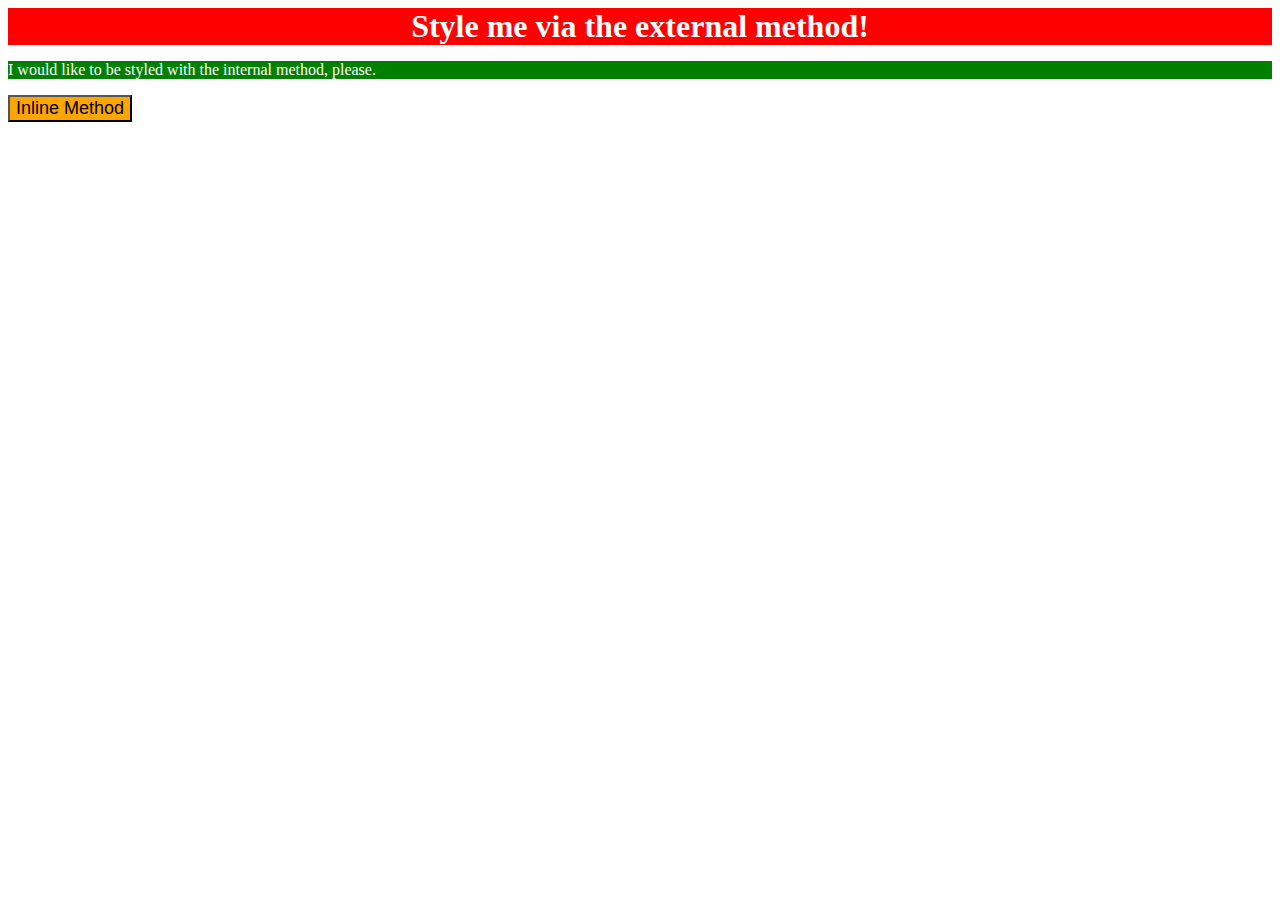
<file: foundations/01-css-methods/index.html>
<!DOCTYPE html>
<html lang="en">
  <head>
    <meta charset="UTF-8">
    <meta http-equiv="X-UA-Compatible" content="IE=edge">
    <meta name="viewport" content="width=device-width, initial-scale=1.0">
    <title>Methods for Adding CSS</title>
  
    <style>
        p {
            color: white;
    
            background-color: green;
    
            font-weight: 18px;
    
          }
    
    </style>
  
  
  
  </head>

  <body>
    <div>Style me via the external method!</div>
      
      <link rel="stylesheet" href="style.css">
       
        <p>I would like to be styled with the internal method, please.</p>
    <button style="background-color: orange; font-size: 18px;">Inline Method</button>
    
          </body>
</html>
</file>
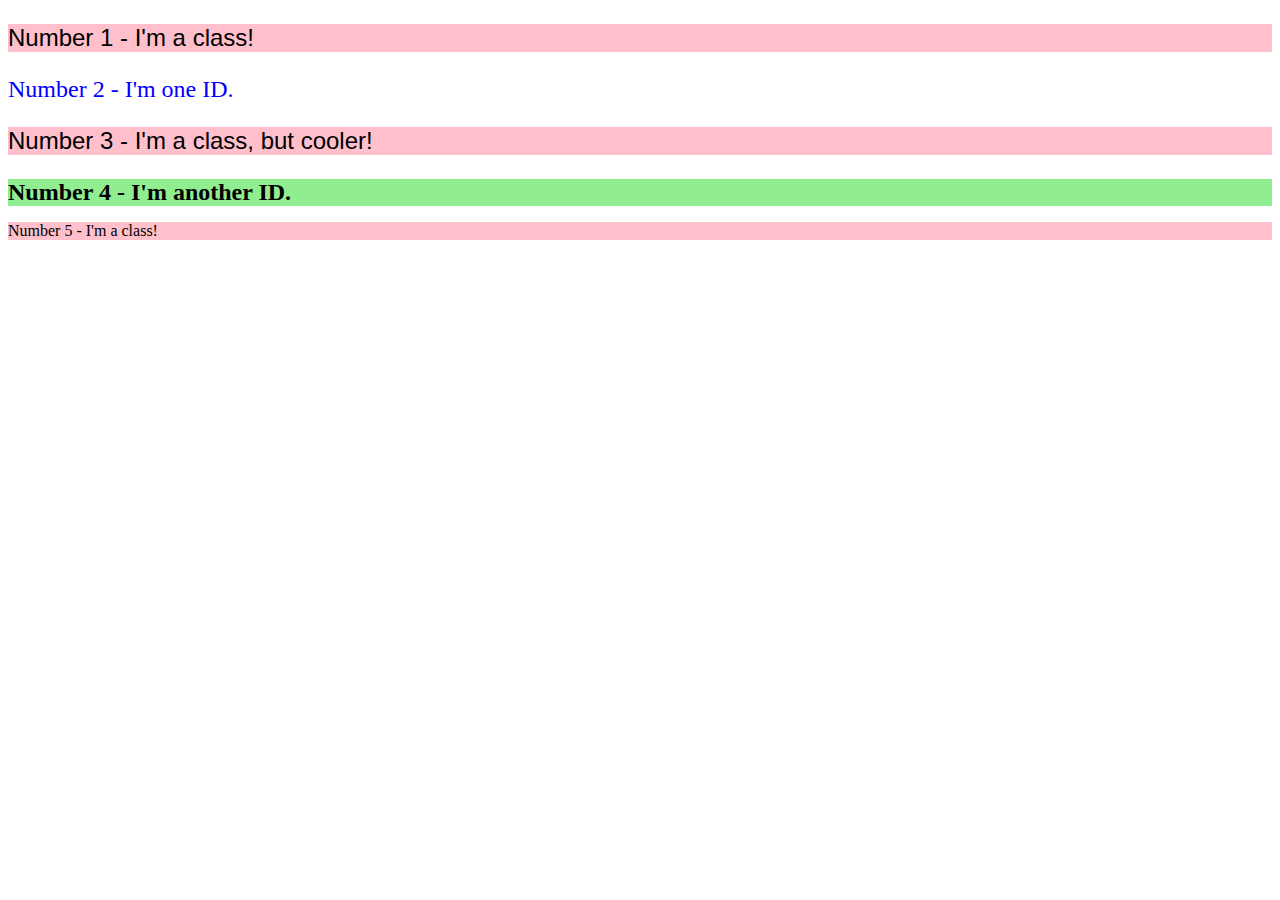
<file: foundations/02-class-id-selectors/index.html>
<!DOCTYPE html>
<html lang="en">
  <head>
    <meta charset="UTF-8">
    <meta http-equiv="X-UA-Compatible" content="IE=edge">
    <meta name="viewport" content="width=device-width, initial-scale=1.0">
    <title>Class and ID Selectors</title>
    <link rel="stylesheet" href="style.css">
  </head>
  <body>
    <p id="one">Number 1 - I'm a class!</p>
    <div class="odd">Number 2 - I'm one ID.</div>
    <p id="cooler">Number 3 - I'm a class, but cooler!</p>
    <div class="another-odd">Number 4 - I'm another ID.</div>
    <p id="five">Number 5 - I'm a class!</p>
  </body>
</html>
</file>
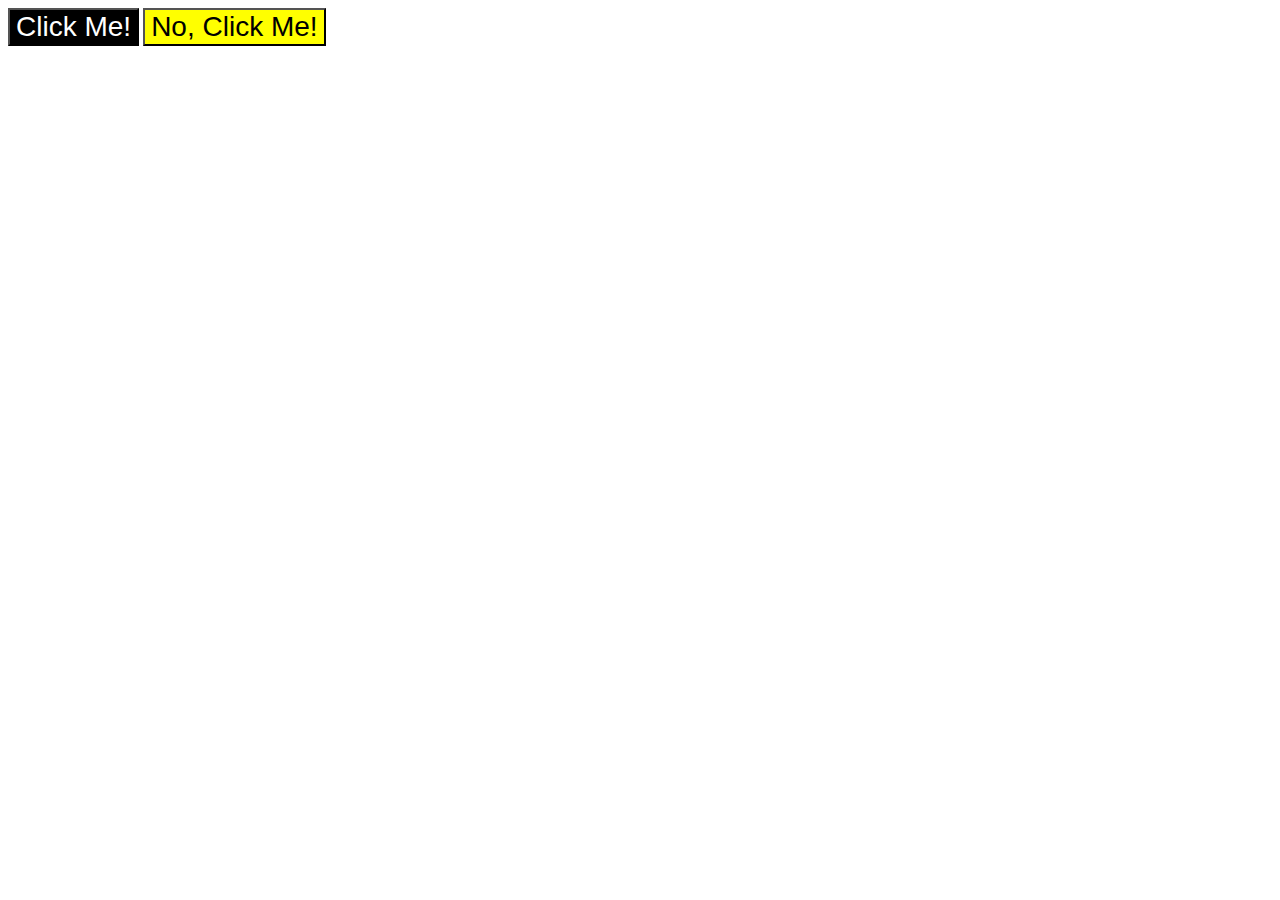
<file: foundations/03-grouping-selectors/index.html>
<!DOCTYPE html>
<html lang="en">
  <head>
    <meta charset="UTF-8">
    <meta http-equiv="X-UA-Compatible" content="IE=edge">
    <meta name="viewport" content="width=device-width, initial-scale=1.0">
    <title>Grouping Selectors</title>
    <link rel="stylesheet" href="style.css">
  </head>
  <body>
    <button class="leftside">Click Me!</button>
    <button class="rightside">No, Click Me!</button>
  </body>
</html>
</file>
<file: foundations/01-css-methods/style.css>
div{

background-color: red;
color: white;
font-size: 32px;
font-weight: 700;
text-align: center;


}
</file>
<file: foundations/02-class-id-selectors/style.css>
#one,
#cooler {
    font-family: Verdana, Geneva, Tahoma, sans-serif;
    font-size: 24px;
    color: black;
    background-color: #ffc0cb;

}


.odd {
    color: #0000ff;
    font-size: 24px;
}

.another-odd {
    background-color: #90ee90;
    font-weight: bold;
    font-size: 24px;
}

#five {
    background-color: #ffc0cb;
}
</file>
<file: foundations/03-grouping-selectors/style.css>
.leftside,
.rightside {
    font-size: 28px;
    font-family: Helvetica, "Times New Roman", serif;
}

.leftside {
    background-color: #000000;
    color: #ffffff;
}

.rightside {
    background-color: #ffff00;
    color: black;
}
</file>
